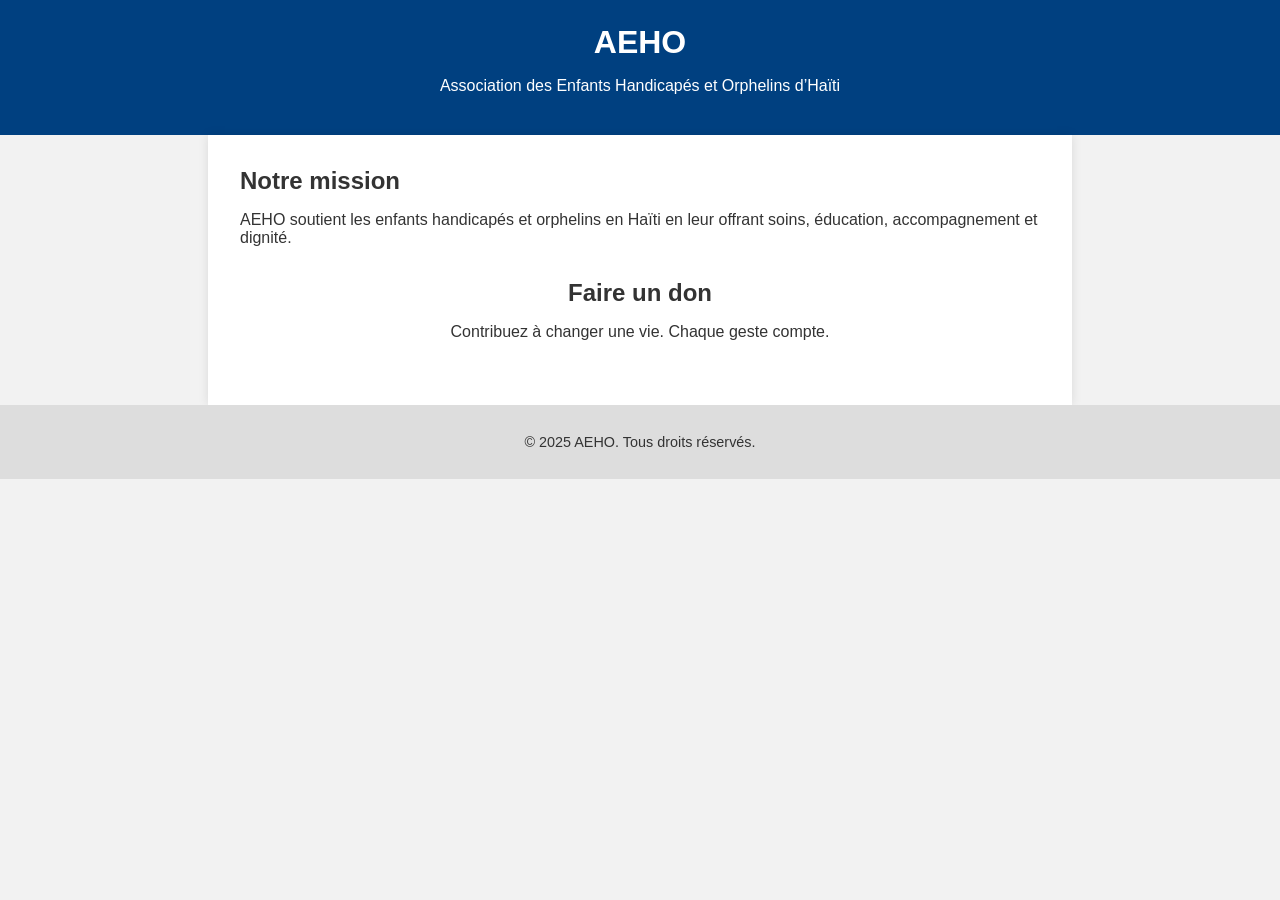
<file: index.html>
<!DOCTYPE html>
<html lang="fr">
<head>
  <meta charset="UTF-8" />
  <meta name="viewport" content="width=device-width, initial-scale=1.0" />
  <title>AEHO - Association</title>
  <link rel="stylesheet" href="style.css" />
</head>
<body>
  <header>
    <h1>AEHO</h1>
    <p>Association des Enfants Handicapés et Orphelins d’Haïti</p>
  </header>

  <main>
    <section>
      <h2>Notre mission</h2>
      <p>
        AEHO soutient les enfants handicapés et orphelins en Haïti en leur offrant soins, éducation, accompagnement et dignité.
      </p>
    </section>

    <section class="don">
      <h2>Faire un don</h2>
      <p>Contribuez à changer une vie. Chaque geste compte.</p>

      <!-- Bouton Stripe -->
      <script async
  src="https://js.stripe.com/v3/buy-button.js">
</script>

<stripe-buy-button
  buy-button-id="buy_btn_1RRHY22KU4CU6Krm5uOY2ALJ"
  publishable-key="pk_test_51RRHQ32KU4CU6Krm1IeFKa3dRTlnWCwxHOw95o1n1IRQ1uCqR2st6SZwzFt3sMXsdzMF3cLikLjn0tJc7jdFPe7400k647CIsw"
>
</stripe-buy-button>
    </section>
  </main>

  <footer>
    <p>&copy; 2025 AEHO. Tous droits réservés.</p>
  </footer>

  <script src="script.js"></script>
</body>
</html>
</file>
<file: style.css>
body {
  font-family: Arial, sans-serif;
  margin: 0;
  padding: 0;
  background: #f2f2f2;
  color: #333;
}

header {
  background: #004080;
  color: white;
  padding: 1.5em;
  text-align: center;
}

main {
  padding: 2em;
  max-width: 800px;
  margin: auto;
  background: white;
  box-shadow: 0 0 10px rgba(0,0,0,0.1);
}

h1, h2 {
  margin: 0 0 0.5em;
}

section {
  margin-bottom: 2em;
}

.don {
  text-align: center;
}

footer {
  text-align: center;
  padding: 1em;
  background: #ddd;
  font-size: 0.9em;
}
</file>
<file: test AEHO/style.css>
body {
  font-family: Arial, sans-serif;
  margin: 0;
  padding: 0;
  background: #f2f2f2;
  color: #333;
}

header {
  background: #004080;
  color: white;
  padding: 1.5em;
  text-align: center;
}

main {
  padding: 2em;
  max-width: 800px;
  margin: auto;
  background: white;
  box-shadow: 0 0 10px rgba(0,0,0,0.1);
}

h1, h2 {
  margin: 0 0 0.5em;
}

section {
  margin-bottom: 2em;
}

.don {
  text-align: center;
}

footer {
  text-align: center;
  padding: 1em;
  background: #ddd;
  font-size: 0.9em;
}
</file>
